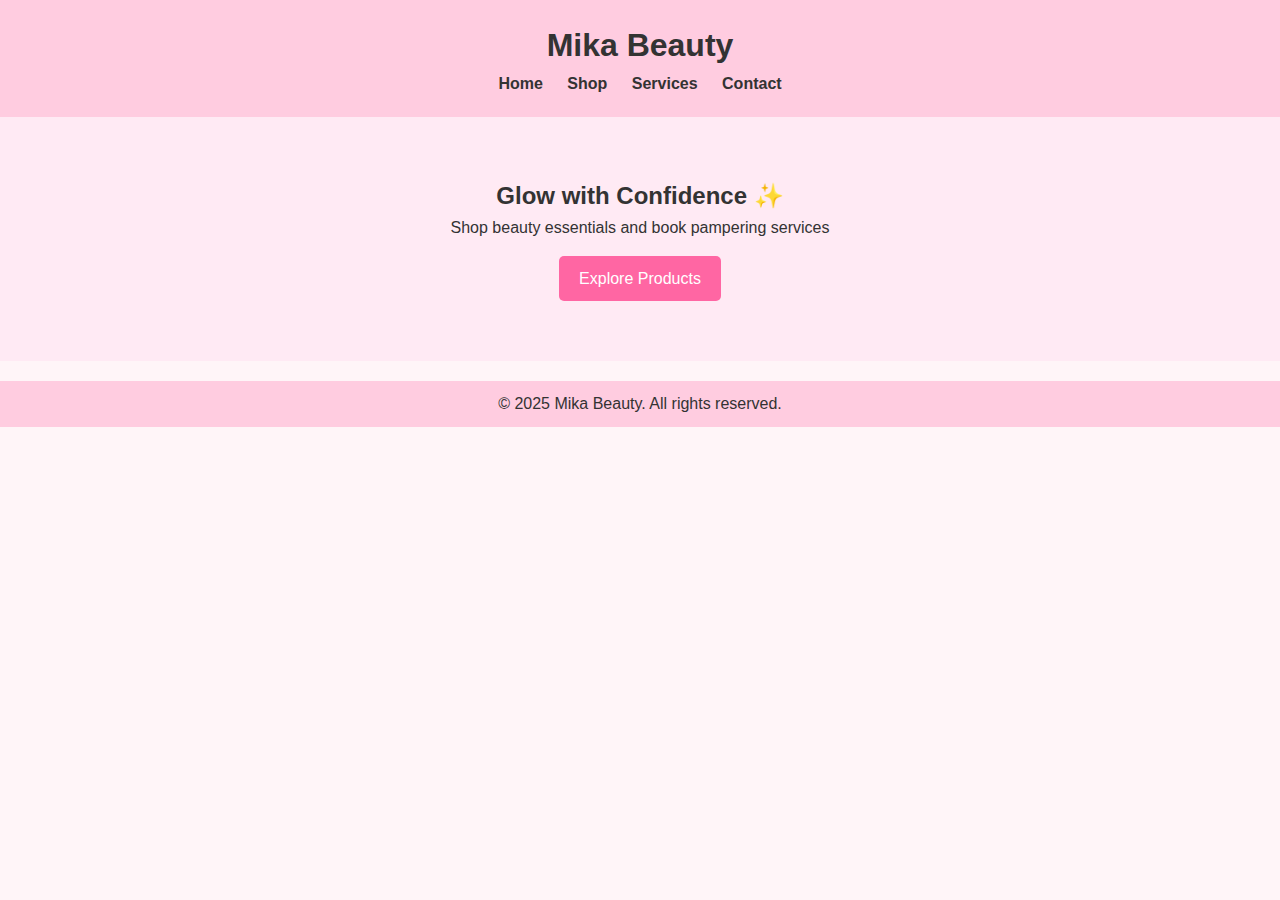
<file: index.html>
<!DOCTYPE html>
<html lang="en">
<head>
  <meta charset="UTF-8">
  <meta name="viewport" content="width=device-width, initial-scale=1">
  <title>Mika Beauty</title>
  <link rel="stylesheet" href="styles.css">
</head>
<body>
  <header>
    <h1>Mika Beauty</h1>
    <nav>
      <a href="index.html">Home</a>
      <a href="shop.html">Shop</a>
      <a href="services.html">Services</a>
      <a href="contact.html">Contact</a>
    </nav>
  </header>

  <main>
    <section class="hero">
      <h2>Glow with Confidence ✨</h2>
      <p>Shop beauty essentials and book pampering services</p>
      <a href="shop.html" class="btn">Explore Products</a>
    </section>
  </main>

  <footer>
    <p>&copy; 2025 Mika Beauty. All rights reserved.</p>
  </footer>
</body>
</html>
</file>
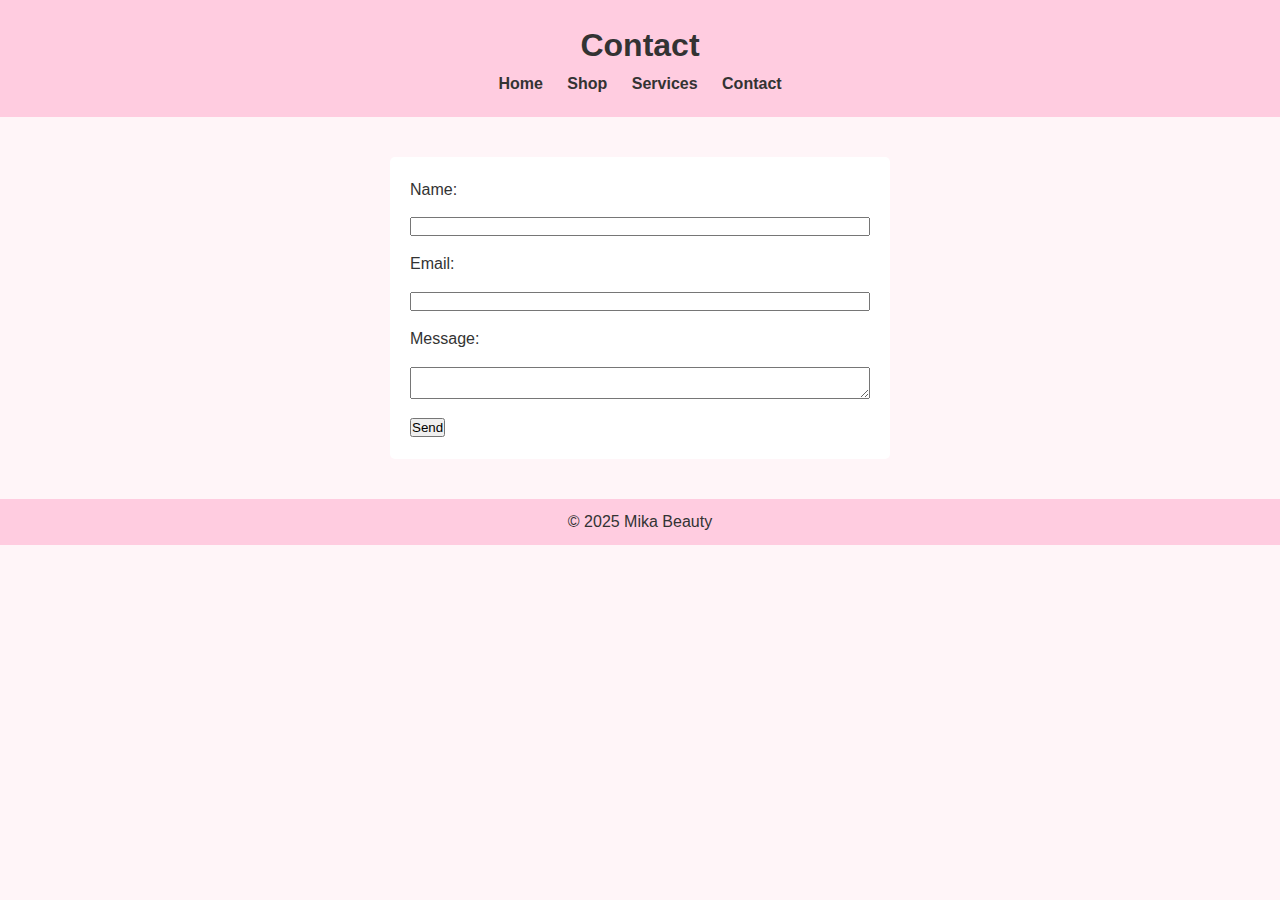
<file: contact.html>
<!DOCTYPE html>
<html lang="en">
<head>
  <meta charset="UTF-8">
  <meta name="viewport" content="width=device-width, initial-scale=1">
  <title>Contact - Mika Beauty</title>
  <link rel="stylesheet" href="styles.css">
</head>
<body>
  <header>
    <h1>Contact</h1>
    <nav>
      <a href="index.html">Home</a>
      <a href="shop.html">Shop</a>
      <a href="services.html">Services</a>
      <a href="contact.html">Contact</a>
    </nav>
  </header>

  <main>
    <form class="contact-form" action="#" method="POST">
      <label>Name:</label>
      <input type="text" name="name" required>

      <label>Email:</label>
      <input type="email" name="email" required>

      <label>Message:</label>
      <textarea name="message" required></textarea>

      <button type="submit">Send</button>
    </form>
  </main>

  <footer>
    <p>&copy; 2025 Mika Beauty</p>
  </footer>
</body>
</html>
</file>
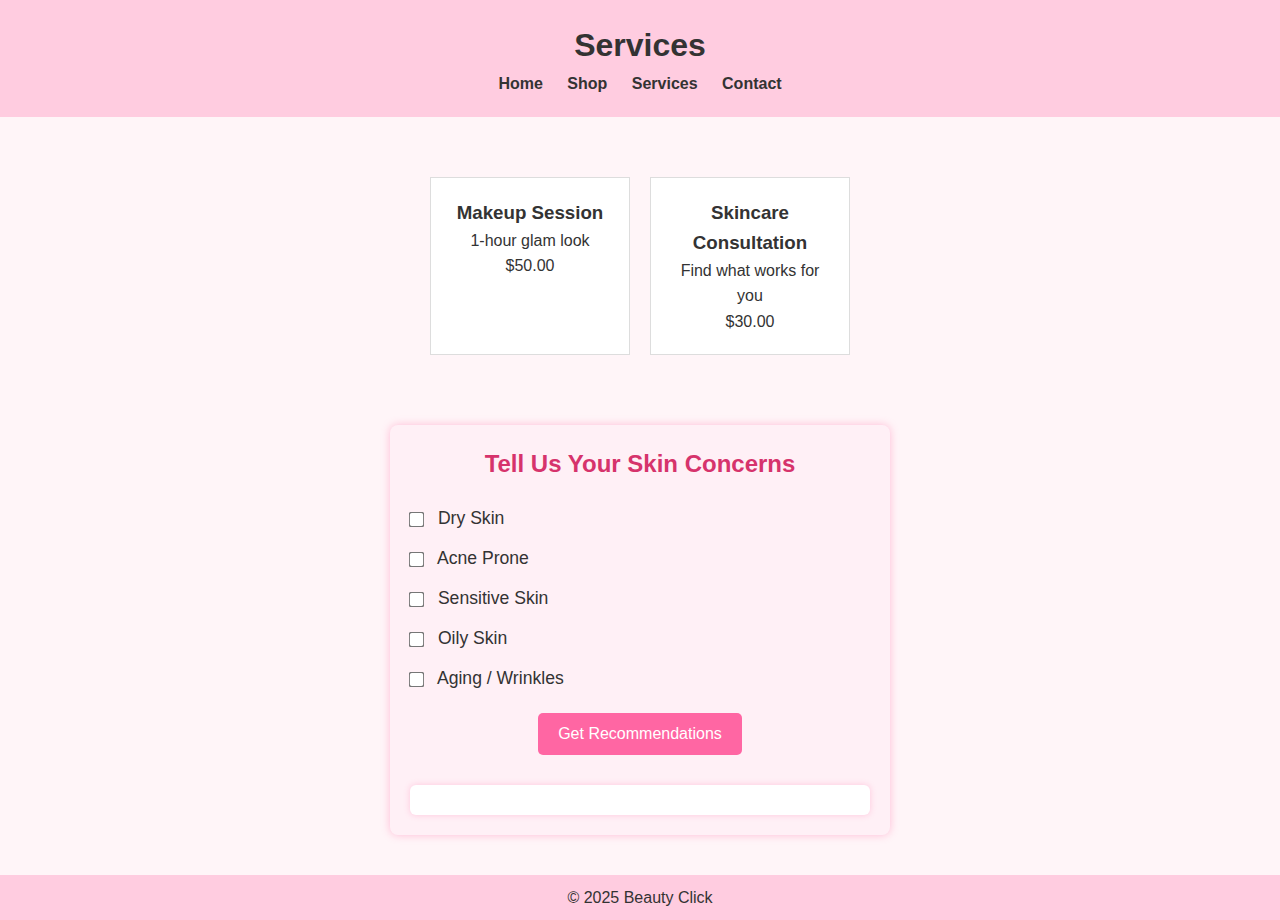
<file: services.html>
<!DOCTYPE html>
<html lang="en">
<head>
  <meta charset="UTF-8" />
  <meta name="viewport" content="width=device-width, initial-scale=1" />
  <title>Services - Beauty Click</title>
  <link rel="stylesheet" href="styles.css" />
  <style>
    /* Additional styles just for the quiz */
    #skin-quiz {
      max-width: 500px;
      margin: 40px auto;
      background: #fff0f6;
      padding: 20px;
      border-radius: 8px;
      box-shadow: 0 0 8px rgba(255, 102, 163, 0.4);
      font-family: Arial, sans-serif;
    }
    #skin-quiz h2 {
      text-align: center;
      margin-bottom: 20px;
      color: #d6336c;
    }
    #skin-quiz label {
      display: block;
      margin-bottom: 12px;
      font-size: 1.1em;
      cursor: pointer;
    }
    #skin-quiz input[type="checkbox"] {
      margin-right: 10px;
      transform: scale(1.2);
      vertical-align: middle;
    }
    #skin-quiz button {
      background-color: #ff66a3;
      border: none;
      color: white;
      padding: 12px 20px;
      font-size: 1em;
      border-radius: 5px;
      cursor: pointer;
      display: block;
      margin: 20px auto 0 auto;
      transition: background-color 0.3s ease;
    }
    #skin-quiz button:hover {
      background-color: #d6336c;
    }
    #recommendations {
      margin-top: 30px;
      background: white;
      padding: 15px 20px;
      border-radius: 6px;
      box-shadow: 0 0 6px rgba(255, 102, 163, 0.3);
      font-size: 1.1em;
      color: #333;
    }
    #recommendations h3 {
      color: #ff66a3;
      margin-bottom: 12px;
      text-align: center;
    }
    #recommendations ul {
      list-style-type: disc;
      padding-left: 20px;
    }
  </style>
</head>
<body>
  <header>
    <h1>Services</h1>
    <nav>
      <a href="index.html">Home</a>
      <a href="shop.html">Shop</a>
      <a href="services.html">Services</a>
      <a href="contact.html">Contact</a>
    </nav>
  </header>

  <main>
    <!-- Your existing services could stay here -->
    <section class="services-list" style="max-width:600px; margin: 30px auto;">
      <div class="service-card">
        <h3>Makeup Session</h3>
        <p>1-hour glam look</p>
        <p>$50.00</p>
      </div>

      <div class="service-card">
        <h3>Skincare Consultation</h3>
        <p>Find what works for you</p>
        <p>$30.00</p>
      </div>
    </section>

    <!-- Skin Concern Quiz -->
    <section id="skin-quiz">
      <h2>Tell Us Your Skin Concerns</h2>
      <form id="skinForm">
        <label><input type="checkbox" name="concerns" value="dry" /> Dry Skin</label>
        <label><input type="checkbox" name="concerns" value="acne" /> Acne Prone</label>
        <label><input type="checkbox" name="concerns" value="sensitive" /> Sensitive Skin</label>
        <label><input type="checkbox" name="concerns" value="oily" /> Oily Skin</label>
        <label><input type="checkbox" name="concerns" value="aging" /> Aging / Wrinkles</label>

        <button type="submit">Get Recommendations</button>
      </form>

      <div id="recommendations"></div>
    </section>
  </main>

  <footer>
    <p>&copy; 2025 Beauty Click</p>
  </footer>

  <script>
    const productRecommendations = {
      dry: [
        "Hydrating Mist",
        "Moisturizing Cream",
        "Nourishing Serum"
      ],
      acne: [
        "Acne Cleansing Foam",
        "Salicylic Acid Toner",
        "Oil Control Moisturizer"
      ],
      sensitive: [
        "Calming Face Mask",
        "Fragrance-Free Moisturizer",
        "Gentle Cleanser"
      ],
      oily: [
        "Mattifying Primer",
        "Oil-Absorbing Lotion",
        "Lightweight Sunscreen"
      ],
      aging: [
        "Anti-Wrinkle Serum",
        "Firming Eye Cream",
        "Collagen Booster"
      ]
    };

    document.getElementById('skinForm').addEventListener('submit', function(event) {
      event.preventDefault();

      const selected = [...document.querySelectorAll('input[name="concerns"]:checked')]
        .map(input => input.value);

      if(selected.length === 0) {
        alert("Please select at least one skin concern.");
        return;
      }

      let recommendationsHTML = "<h3>Recommended Products:</h3><ul>";

      // Collect unique product recommendations
      const recommendedProducts = new Set();

      selected.forEach(concern => {
        productRecommendations[concern].forEach(product => recommendedProducts.add(product));
      });

      recommendedProducts.forEach(product => {
        recommendationsHTML += `<li>${product}</li>`;
      });

      recommendationsHTML += "</ul>";

      document.getElementById('recommendations').innerHTML = recommendationsHTML;
    });
  </script>
</body>
</html>
</file>
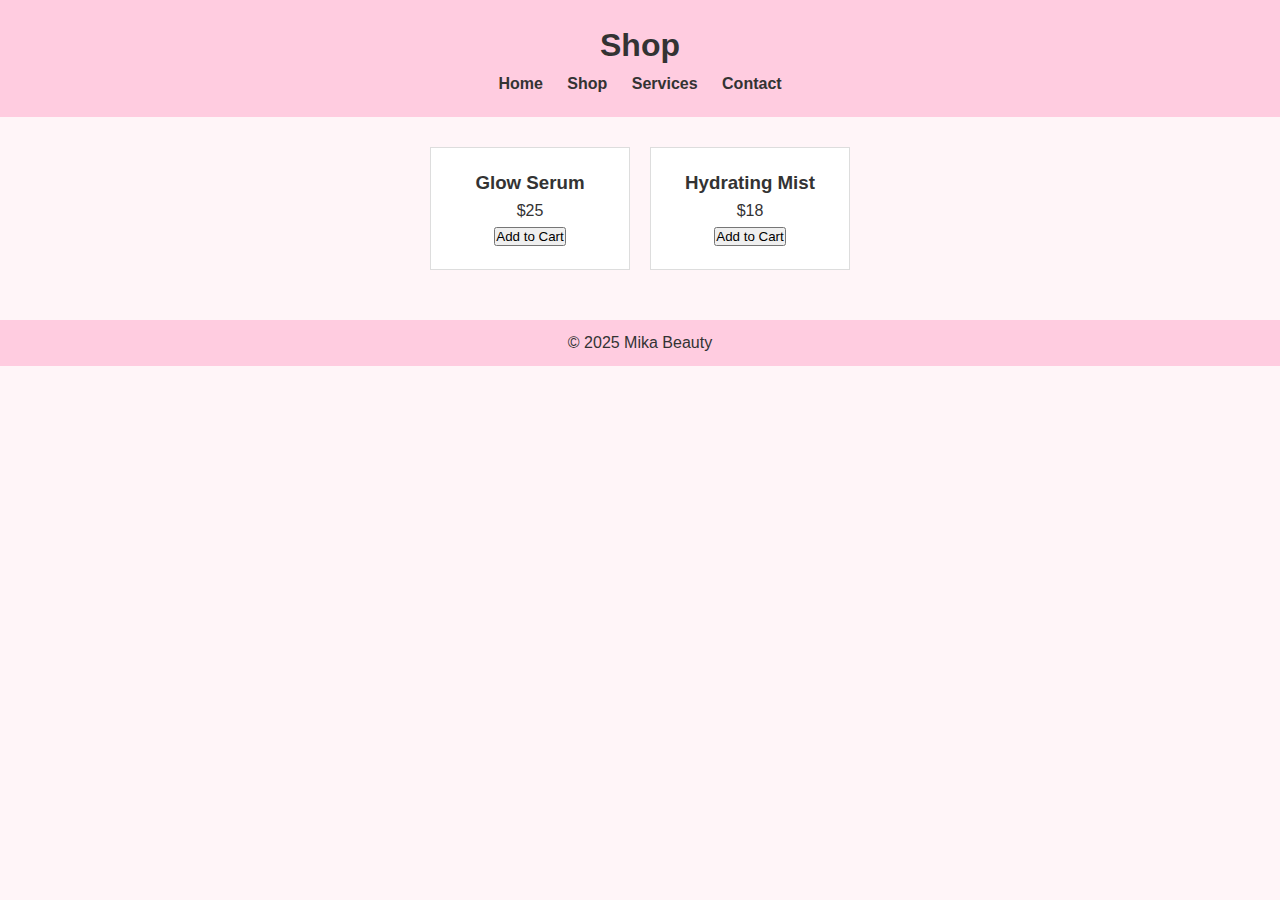
<file: shop.html>
<!DOCTYPE html>
<html lang="en">
<head>
  <meta charset="UTF-8">
  <meta name="viewport" content="width=device-width, initial-scale=1">
  <title>Shop - Mika Beauty</title>
  <link rel="stylesheet" href="styles.css">
</head>
<body>
  <header>
    <h1>Shop</h1>
    <nav>
      <a href="index.html">Home</a>
      <a href="shop.html">Shop</a>
      <a href="services.html">Services</a>
      <a href="contact.html">Contact</a>
    </nav>
  </header>

  <main>
    <section class="products">
      <div class="product-card">
        <h3>Glow Serum</h3>
        <p>$25</p>
        <button>Add to Cart</button>
      </div>

      <div class="product-card">
        <h3>Hydrating Mist</h3>
        <p>$18</p>
        <button>Add to Cart</button>
      </div>
    </section>
  </main>

  <footer>
    <p>&copy; 2025 Mika Beauty</p>
  </footer>
</body>
</html>
</file>
<file: styles.css>
* {
  margin: 0;
  padding: 0;
  box-sizing: border-box;
}

body {
  font-family: 'Arial', sans-serif;
  line-height: 1.6;
  background: #fff5f8;
  color: #333;
}

header {
  background: #ffcce0;
  padding: 20px;
  text-align: center;
}

nav a {
  margin: 0 10px;
  color: #333;
  text-decoration: none;
  font-weight: bold;
}

.hero {
  text-align: center;
  padding: 60px 20px;
  background: #ffeaf4;
}

.btn {
  display: inline-block;
  margin-top: 15px;
  padding: 10px 20px;
  background: #ff66a3;
  color: white;
  text-decoration: none;
  border-radius: 5px;
}

.products, .services-list {
  display: flex;
  flex-wrap: wrap;
  justify-content: center;
  gap: 20px;
  padding: 30px;
}

.product-card, .service-card {
  background: white;
  border: 1px solid #ddd;
  padding: 20px;
  width: 200px;
  text-align: center;
}

.contact-form {
  max-width: 500px;
  margin: 40px auto;
  padding: 20px;
  background: white;
  border-radius: 5px;
}

.contact-form label, .contact-form input, .contact-form textarea {
  display: block;
  width: 100%;
  margin-bottom: 15px;
}

footer {
  background: #ffcce0;
  text-align: center;
  padding: 10px;
  margin-top: 20px;
}
</file>
